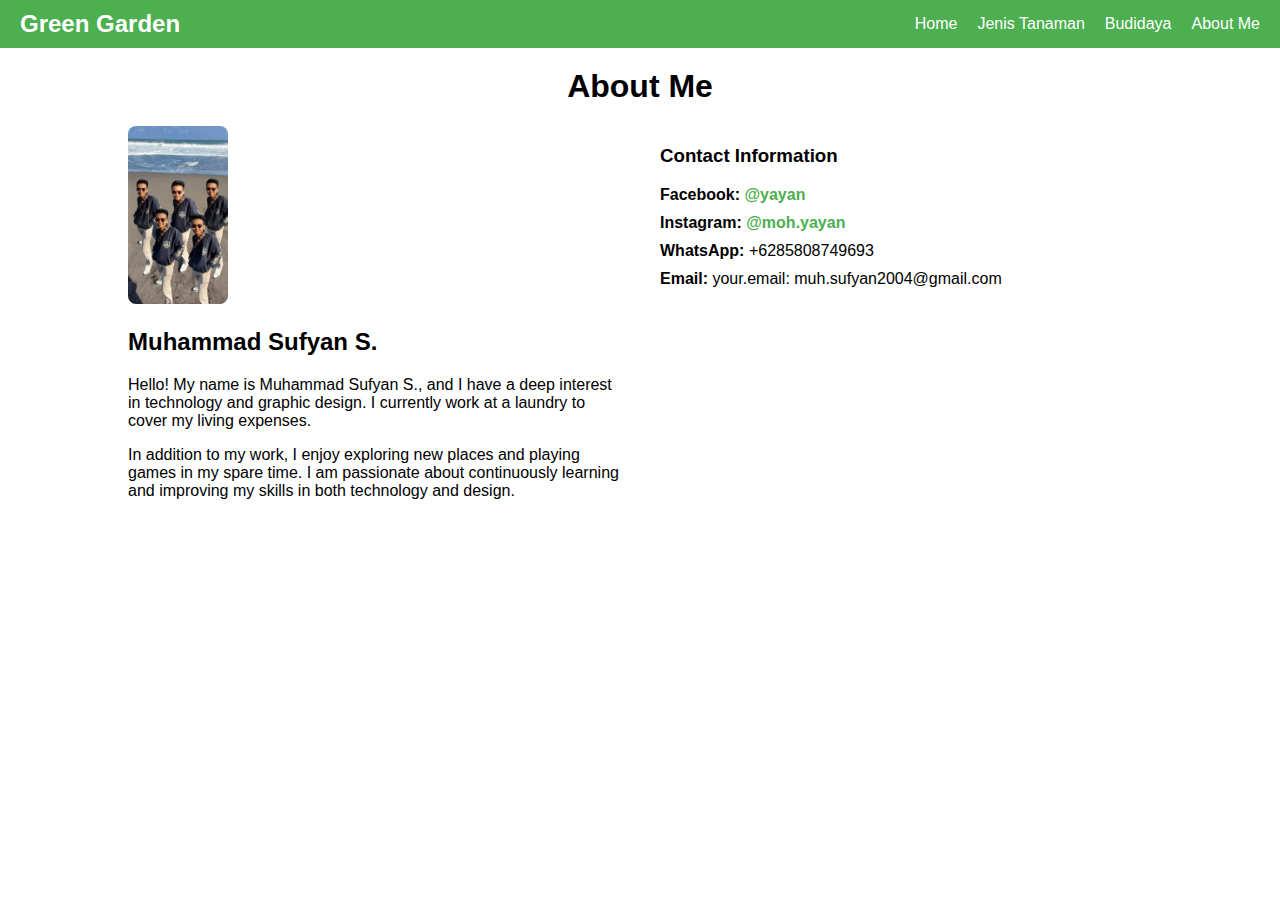
<file: aboutus.html>
<!DOCTYPE html>
<html lang="en">
<head>
    <meta charset="UTF-8">
    <meta name="viewport" content="width=device-width, initial-scale=1.0">
    <title>About Me</title>
    <link rel="stylesheet" href="about.css">
</head>
<body>
    <header>
        <div class="brand">Green Garden</div>
        <nav>
            <ul>
                <li><a href="index.html">Home</a></li>
                <li><a href="jenistanaman.html">Jenis Tanaman</a></li>
                <li><a href="budidaya.html">Budidaya</a></li>
                <li><a href="aboutus.html">About Me</a></li>
            </ul>
        </nav>
    </header>
    <main>
        <h1 class="title">About Me</h1>
        <section class="about-me">
            <div class="profile-content">
                <div class="profile-left">
                    <img src="pedofil.jpg" alt="Muhammad Sufyan S." class="profile-image">
                    <h2>Muhammad Sufyan S.</h2>
                    <p>Hello! My name is Muhammad Sufyan S., and I have a deep interest in technology and graphic design. I currently work at a laundry to cover my living expenses.</p>
                    <p>In addition to my work, I enjoy exploring new places and playing games in my spare time. I am passionate about continuously learning and improving my skills in both technology and design.</p>
                </div>
                <div class="profile-right">
                    <h3>Contact Information</h3>
                    <ul>
                        <li><strong>Facebook:</strong> <a href="https://www.facebook.com/yayan">@yayan</a></li>
                        <li><strong>Instagram:</strong> <a href="https://www.instagram.com/moh.yayan">@moh.yayan</a></li>
                        <li><strong>WhatsApp:</strong> +6285808749693</li>
                        <li><strong>Email:</strong> your.email: muh.sufyan2004@gmail.com</li>
                    </ul>
                </div>
            </div>
        </section>
    </main>
</body>
</html>
</file>
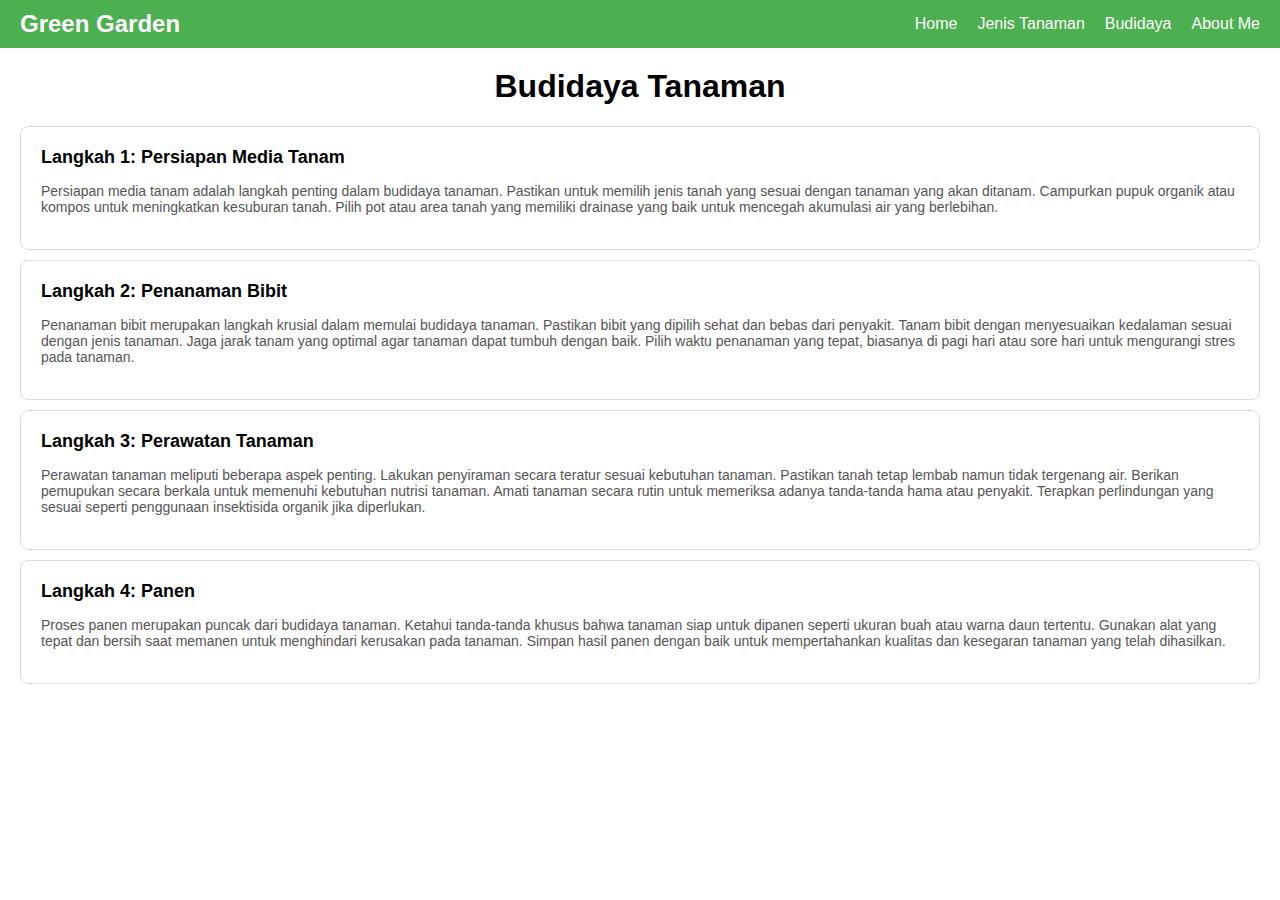
<file: budidaya.html>
<!DOCTYPE html>
<html lang="en">
<head>
    <meta charset="UTF-8">
    <meta name="viewport" content="width=device-width, initial-scale=1.0">
    <title>Budidaya Tanaman</title>
    <link rel="stylesheet" href="uas2.css">
</head>
<body>
    <header>
        <div class="brand">Green Garden</div>
        <nav>
            <ul>
                <li><a href="index.html">Home</a></li>
                <li><a href="jenistanaman.html">Jenis Tanaman</a></li>
                <li><a href="budidaya.html">Budidaya</a></li>
                <li><a href="aboutus.html">About Me</a></li>
            </ul>
        </nav>
    </header>
    <main>
        <h1 class="title">Budidaya Tanaman</h1>
        <section class="cultivation">
            <article class="step">
                <h2>Langkah 1: Persiapan Media Tanam</h2>
                <p>Persiapan media tanam adalah langkah penting dalam budidaya tanaman. Pastikan untuk memilih jenis tanah yang sesuai dengan tanaman yang akan ditanam. Campurkan pupuk organik atau kompos untuk meningkatkan kesuburan tanah. Pilih pot atau area tanah yang memiliki drainase yang baik untuk mencegah akumulasi air yang berlebihan.</p>
            </article>
            <article class="step">
                <h2>Langkah 2: Penanaman Bibit</h2>
                <p>Penanaman bibit merupakan langkah krusial dalam memulai budidaya tanaman. Pastikan bibit yang dipilih sehat dan bebas dari penyakit. Tanam bibit dengan menyesuaikan kedalaman sesuai dengan jenis tanaman. Jaga jarak tanam yang optimal agar tanaman dapat tumbuh dengan baik. Pilih waktu penanaman yang tepat, biasanya di pagi hari atau sore hari untuk mengurangi stres pada tanaman.</p>
            </article>
            <article class="step">
                <h2>Langkah 3: Perawatan Tanaman</h2>
                <p>Perawatan tanaman meliputi beberapa aspek penting. Lakukan penyiraman secara teratur sesuai kebutuhan tanaman. Pastikan tanah tetap lembab namun tidak tergenang air. Berikan pemupukan secara berkala untuk memenuhi kebutuhan nutrisi tanaman. Amati tanaman secara rutin untuk memeriksa adanya tanda-tanda hama atau penyakit. Terapkan perlindungan yang sesuai seperti penggunaan insektisida organik jika diperlukan.</p>
            </article>
            <article class="step">
                <h2>Langkah 4: Panen</h2>
                <p>Proses panen merupakan puncak dari budidaya tanaman. Ketahui tanda-tanda khusus bahwa tanaman siap untuk dipanen seperti ukuran buah atau warna daun tertentu. Gunakan alat yang tepat dan bersih saat memanen untuk menghindari kerusakan pada tanaman. Simpan hasil panen dengan baik untuk mempertahankan kualitas dan kesegaran tanaman yang telah dihasilkan.</p>
            </article>
        </section>
    </main>
</body>
</html>
</file>
<file: uas2.css>
body {
    font-family: Arial, sans-serif;
    margin: 0;
    padding: 0;
}

header {
    display: flex;
    justify-content: space-between;
    align-items: center;
    background-color: #4CAF50;
    padding: 10px 20px;
    color: white;
}

.brand {
    font-size: 24px;
    font-weight: bold;
}

nav ul {
    list-style: none;
    margin: 0;
    padding: 0;
    display: flex;
}

nav ul li {
    margin-left: 20px;
}

nav ul li a {
    color: white;
    text-decoration: none;
    font-size: 16px;
}

.title {
    text-align: center;
    margin-top: 20px;
}

.cultivation {
    margin: 20px;
}

.step {
    border: 1px solid #ddd;
    border-radius: 8px;
    padding: 20px;
    margin: 10px 0;
}

.step h2 {
    margin-top: 0;
    font-size: 18px;
}

.step p {
    font-size: 14px;
    color: #555;
}
</file>
<file: about.css>
/* Reset default styles */
body {
    font-family: Arial, sans-serif;
    margin: 0;
    padding: 0;
}

/* Header styles */
header {
    background-color: #4CAF50;
    padding: 10px 20px;
    color: white;
    display: flex;
    justify-content: space-between;
    align-items: center;
}

.brand {
    font-size: 24px;
    font-weight: bold;
}

nav ul {
    list-style: none;
    margin: 0;
    padding: 0;
    display: flex;
}

nav ul li {
    margin-left: 20px;
}

nav ul li a {
    color: white;
    text-decoration: none;
    font-size: 16px;
}

/* Main content styles */
.title {
    text-align: center;
    margin-top: 20px;
}

.about-me {
    display: flex;
    justify-content: center;
    align-items: flex-start;
    margin-top: 20px;
}

.profile-content {
    display: flex;
    width: 80%;
    margin: 0 auto;
}

.profile-left {
    flex: 1;
    text-align: left;
    padding-right: 20px;
}

.profile-image {
    width: 50%;
    max-width: 100px;
    border-radius: 8px; /* Rounded corners for the profile image */
}

.profile-right {
    flex: 1;
    padding-left: 20px;
}

.profile-right ul {
    list-style: none;
    padding: 0;
}

.profile-right ul li {
    margin-bottom: 10px;
}

.profile-right ul li a {
    color: #4CAF50;
    text-decoration: none;
    font-weight: bold;
}

.profile-right ul li a:hover {
    text-decoration: underline;
}
</file>
